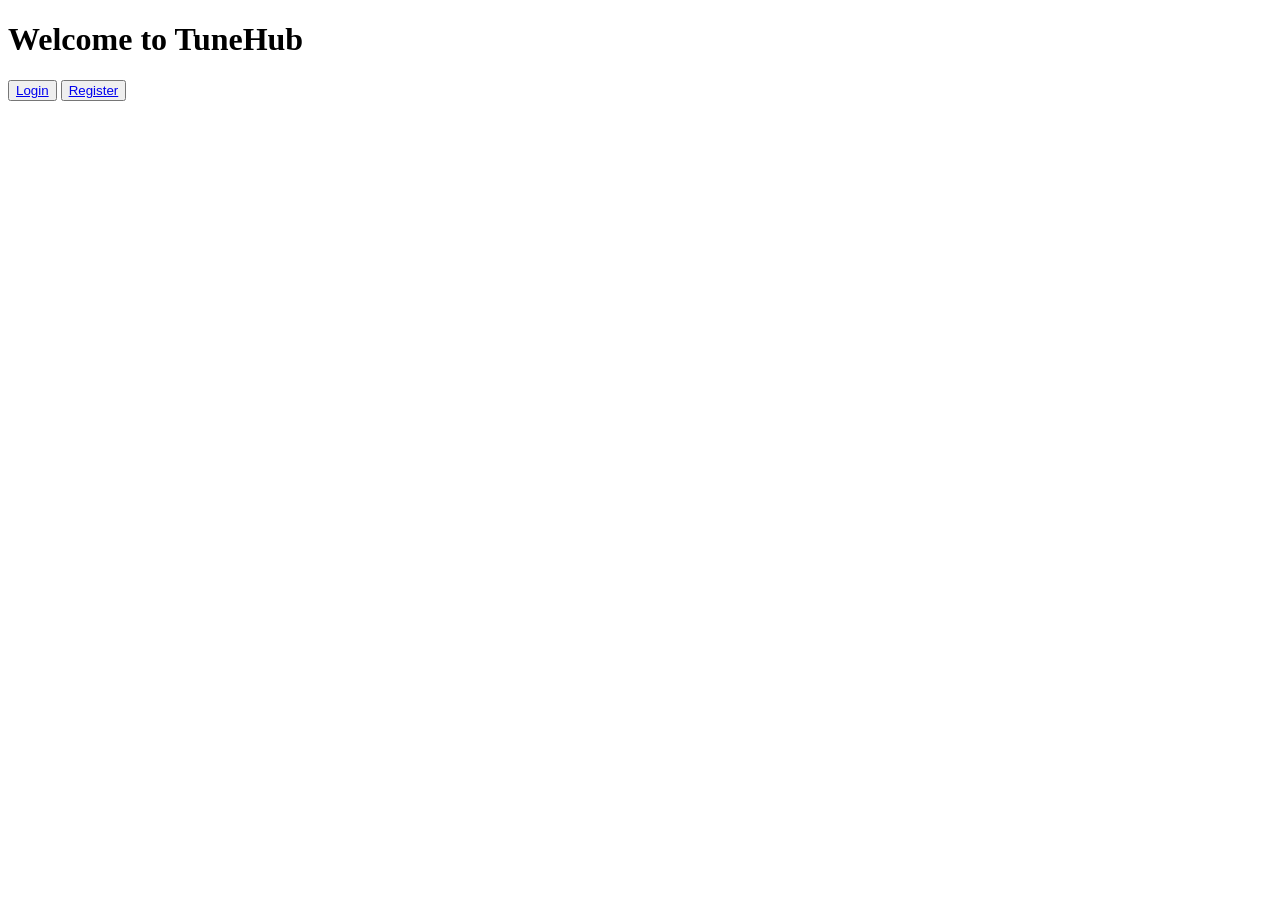
<file: com.tunehub/bin/src/main/resources/templates/index.html>
<!DOCTYPE html>
<html  xmlns:th="http://www.thymeleaf.org">
<head>
<meta charset="ISO-8859-1">
<title>Home</title>
<link rel="stylesheet" th:href="@{/css/style.css}">
</head>
<body>
<h1>Welcome to TuneHub</h1>

<div class="overlay-container">
    <div class="overlay">
<button class="ghost" id="logIn" style="text-decoration: none;">
	<a href="login">Login</a>
</button>
<button class="ghost" id="SignUp" style="text-decoration: none;">
	<a href="registration">Register</a>
</button>
</div>
</div>

</body>
</html>
</file>
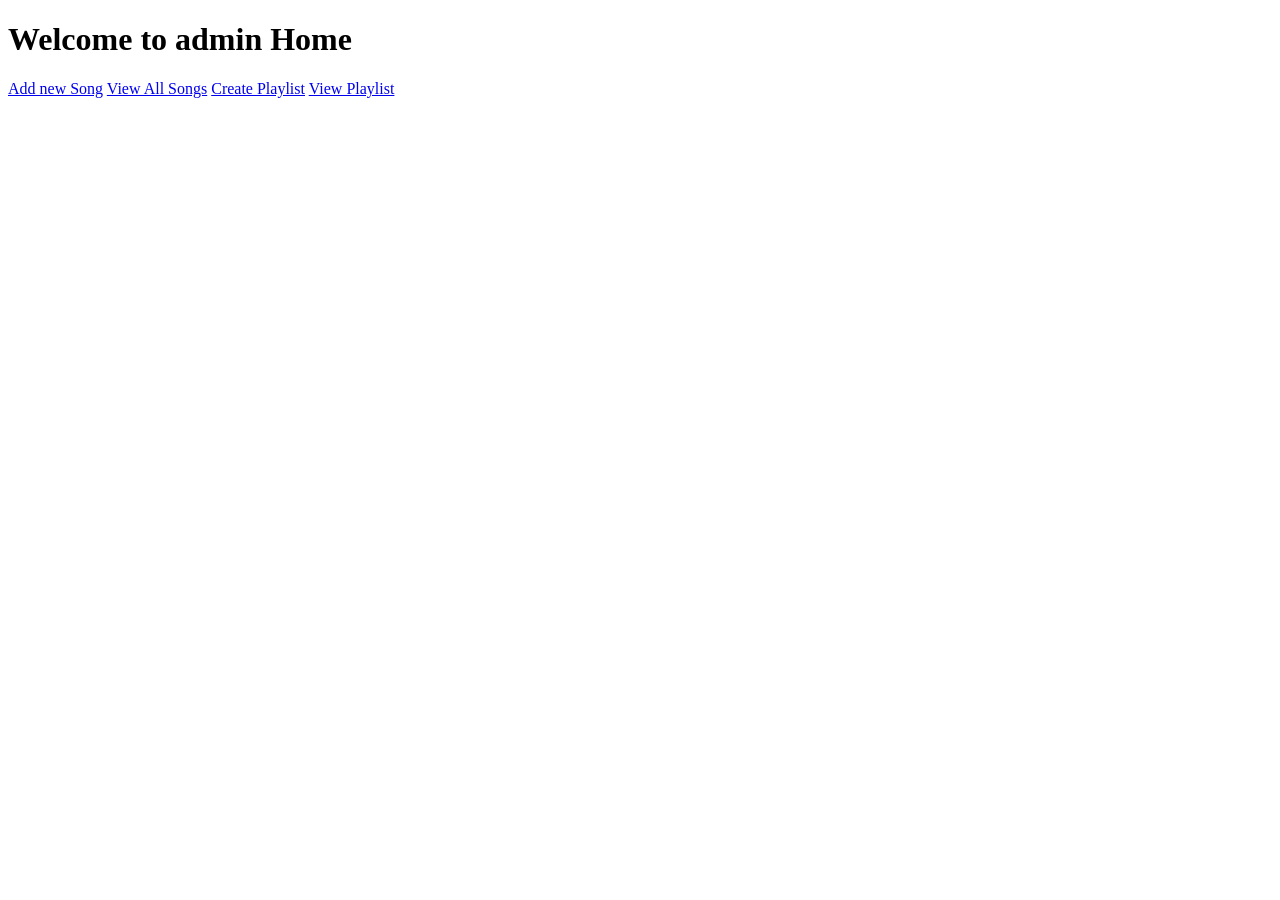
<file: com.tunehub/bin/src/main/resources/templates/adminhome.html>
<!DOCTYPE html>
<html>
<head>
<meta charset="ISO-8859-1">
<title>Admin</title>
</head>
<body>
<h1>Welcome to admin Home</h1>
<a href="newSong">Add new Song</a>

<a href="viewSongs">View All Songs</a>

<a href="createPlaylist">Create Playlist</a>

<a href="viewPlaylist">View Playlist</a>

</body>
</html>
</file>
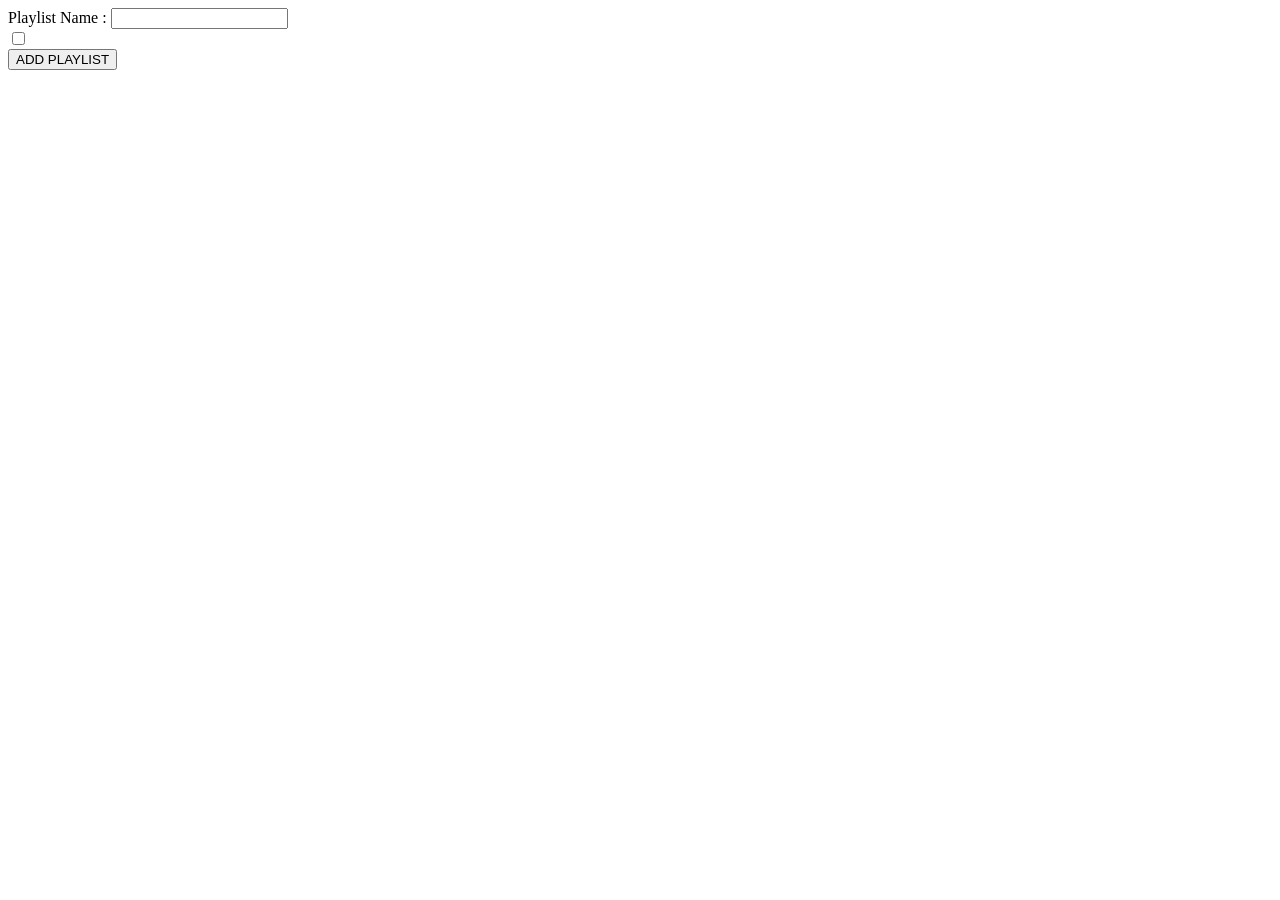
<file: com.tunehub/bin/src/main/resources/templates/createPlaylist.html>
<!DOCTYPE html>
<html xmlns:th="http://www.thymeleaf.org">
<head>
<meta charset="ISO-8859-1">
<title>Insert title here</title>
</head>
<body>
	<form action="addPlaylist" method="post">
		<label>Playlist Name : </label> 
		<input type="text" name="name"/>
		<br />
		<div th:each="song:${songs}">
			<input type="checkbox" th:name="songs" th:value="${song.id}"/>
			<label th:text="${song.name}"></label>
		</div>
		<input type="submit" value="ADD PLAYLIST"/>
	</form>

</body>
</html>
</file>
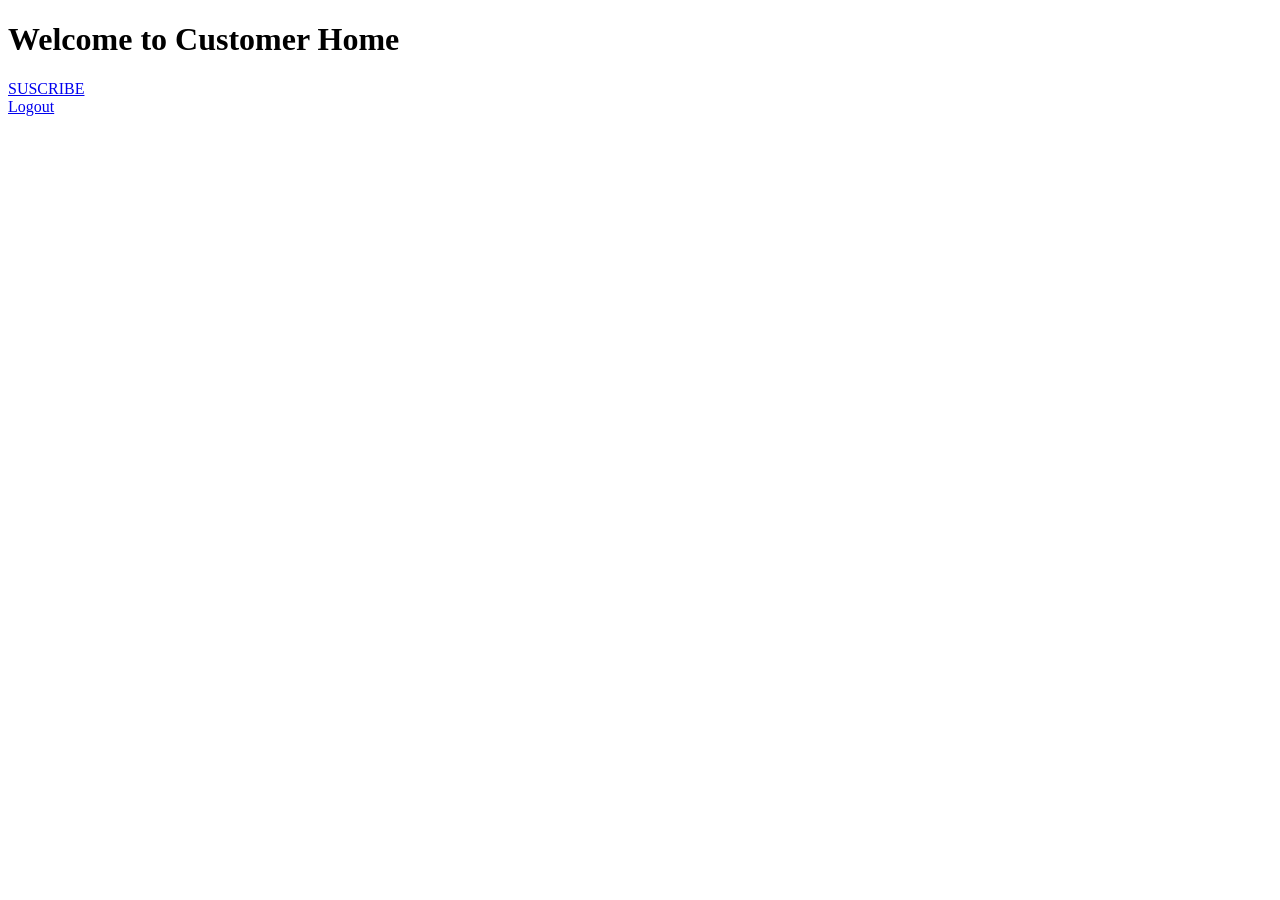
<file: com.tunehub/bin/src/main/resources/templates/customerhome.html>
<!DOCTYPE html>
<html>
<head>
<meta charset="ISO-8859-1">
<title>Customer</title>
</head>
<body>
<h1>Welcome to Customer Home</h1>
<a href="pay">SUSCRIBE</a>
<br/>
<a href="logout">Logout</a>
</body>
</html>
</file>
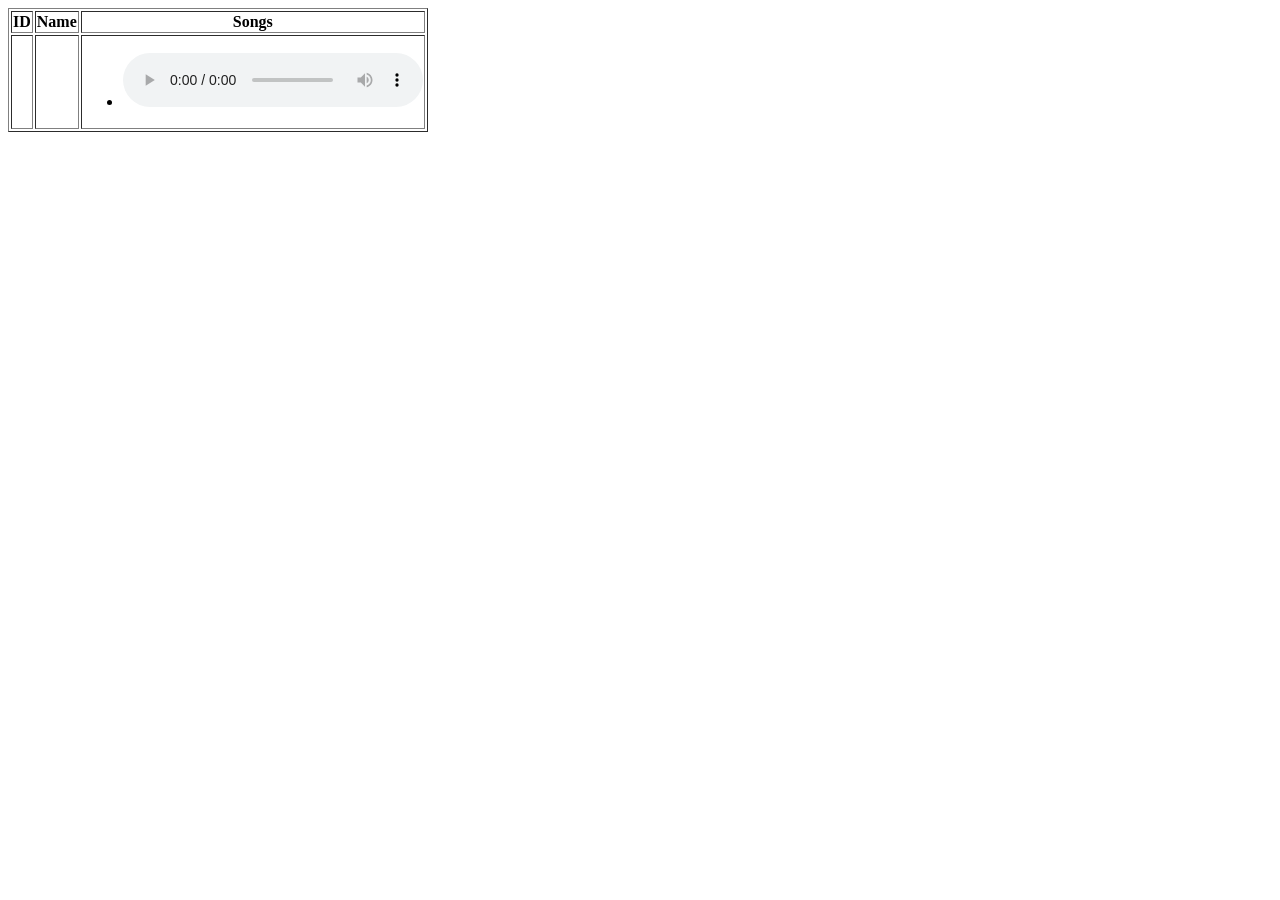
<file: com.tunehub/bin/src/main/resources/templates/displayPlaylist.html>
<!DOCTYPE html>
<html xmlns:th="http://www.thymeleaf.org">
<head>
<meta charset="ISO-8859-1">
<title>Insert title here</title>
</head>
<body>
<table border="1">
		<thead>
			<tr>
				<th>ID</th>
				<th>Name</th>
				<th>Songs</th>
			</tr>
		</thead>
		<tbody>
			<tr th:each="playlist:${playlists}">
				<td th:text="${playlist.id}"></td>
				<td th:text="${playlist.name}"></td>
				<td >
					<ul>
						<li th:each="song:${playlist.songs}">
							<span th:text="${song.name}"></span> 
							<audio controls>
									<source th:src="${song.link}" type="audio/mpeg">
							</audio>
						</li>
					</ul>

				</td>
			</tr>
		</tbody>
	</table>

</body>
</html>
</file>
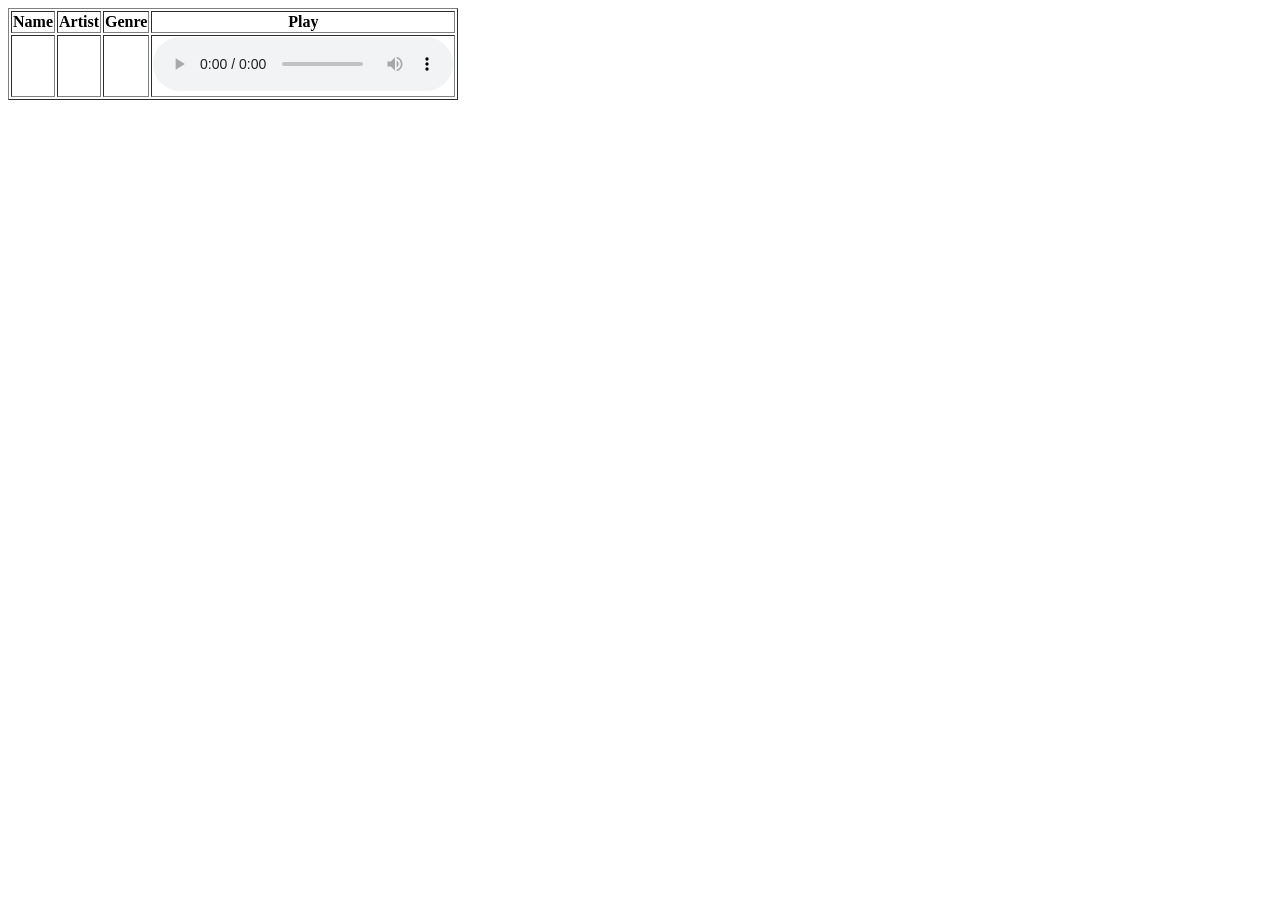
<file: com.tunehub/bin/src/main/resources/templates/displaySongs.html>
<!DOCTYPE html>
<html xmlns:th="http://www.thymeleaf.org">
<head>
<meta charset="ISO-8859-1">
<title>Insert title here</title>
<style type="text/css">
iframe {
	height: 100px;
	width: 500px;
}
</style>
</head>
<body>
	<table border="1">
		<thead>
			<tr>
				<th>Name</th>
				<th>Artist</th>
				<th>Genre</th>
				<th>Play</th>
			</tr>
		</thead>
		<tbody>
			<tr th:each="song:${songs}">
				<td th:text="${song.name}"></td>
				<td th:text="${song.artist}"></td>
				<td th:text="${song.genre}"></td>
				<td><audio controls>
						<source th:src="${song.link}" type="audio/mpeg">
					</audio></td>
			</tr>
		</tbody>
	</table>

</body>
</html>
</file>
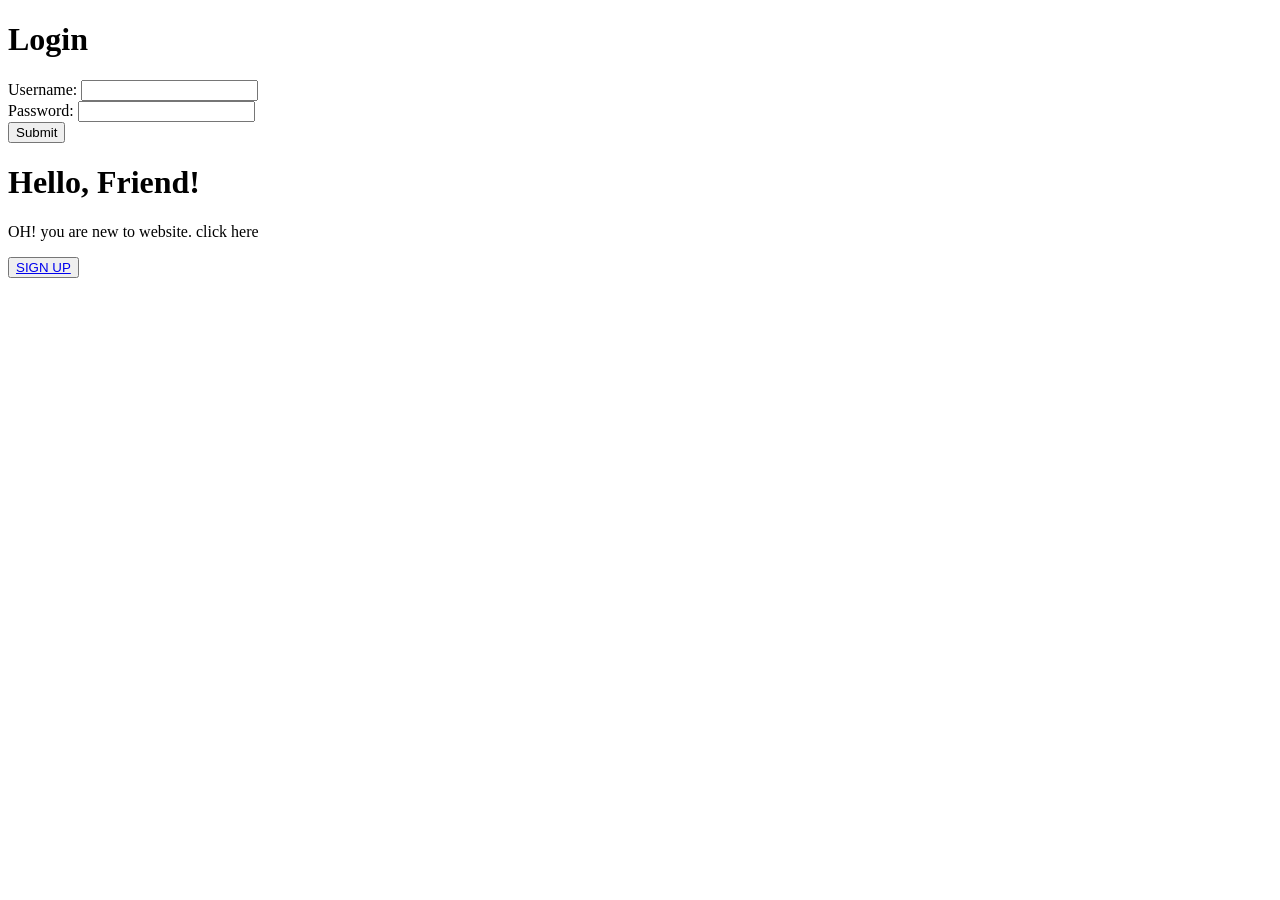
<file: com.tunehub/bin/src/main/resources/templates/login.html>
<!DOCTYPE html>
<html xmlns:th="http://www.thymeleaf.org">
<head>
<meta charset="ISO-8859-1">
<title>Login Form</title>
<link rel="stylesheet" th:href="@{/css/login.css}">
</head>
<body>
	<div class="container" id="container">
		<!-- sign in page -->
		<div class="form-container sign-in-container">
			<form action="validate" method="post" class="form" id="login">
				<h1 class="form__title">Login</h1>
				<div class="form__input-group">
					<label for="username">Username: </label> 
					<input type="text"	name="email" class="form__input" id="username"  required>
				</div>
				<div class="form__input-group">
					<label for="pass">Password: </label> 
					<input type="password" name="password" class="form__input" id="pass" required>
				</div>
				<div class="form__input-group">
					<button type="submit" class="form__button">Submit</button>
				</div>
			</form>
		</div>
		<div class="overlay-container">
			<div class="overlay">
				<div class="overlay-panel overlay-right">
					<h1>Hello, Friend!</h1>
					<p>OH! you are new to website. click here</p>
					<button class="ghost" id="signUp" style="text-decoration: none;">
						<a href="registration">SIGN UP</a>
					</button>
				</div>
			</div>
		</div>
	</div>

</body>
</html>
</file>
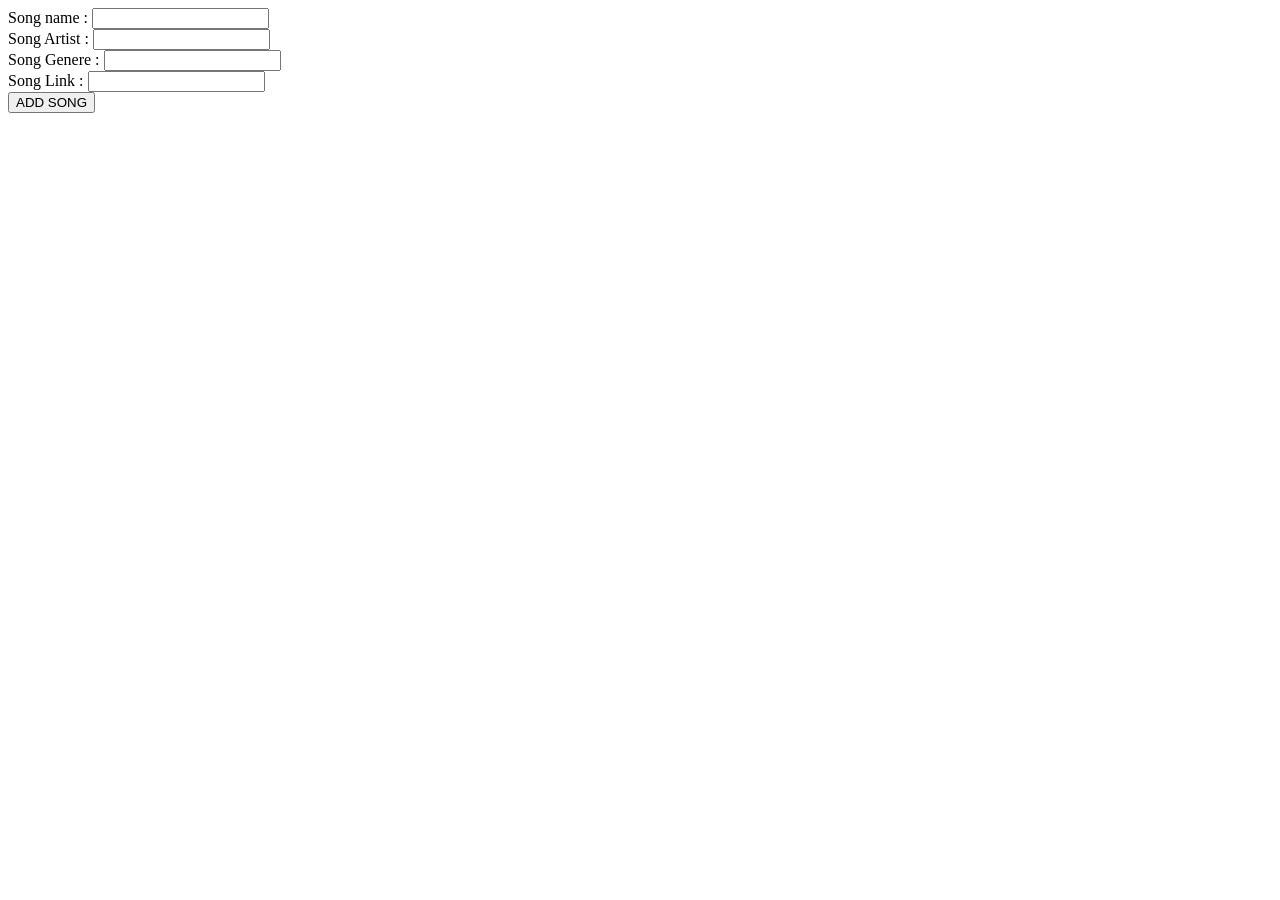
<file: com.tunehub/bin/src/main/resources/templates/newSong.html>
<!DOCTYPE html>
<html>
<head>
<meta charset="ISO-8859-1">
<title>Insert title here</title>
</head>
<body>
<form action="addSong" method="post">
<label>Song name : </label>
<input type="text" name="name"/>
<br/>

<label>Song Artist : </label>
<input type="text" name="artist"/>
<br/>

<label>Song Genere : </label>
<input type="text" name="genre"/>
<br/>

<label>Song Link : </label>
<input type="text" name="link"/>
<br/>

<input type="submit" value="ADD SONG"/>

</form>

</body>
</html>
</file>
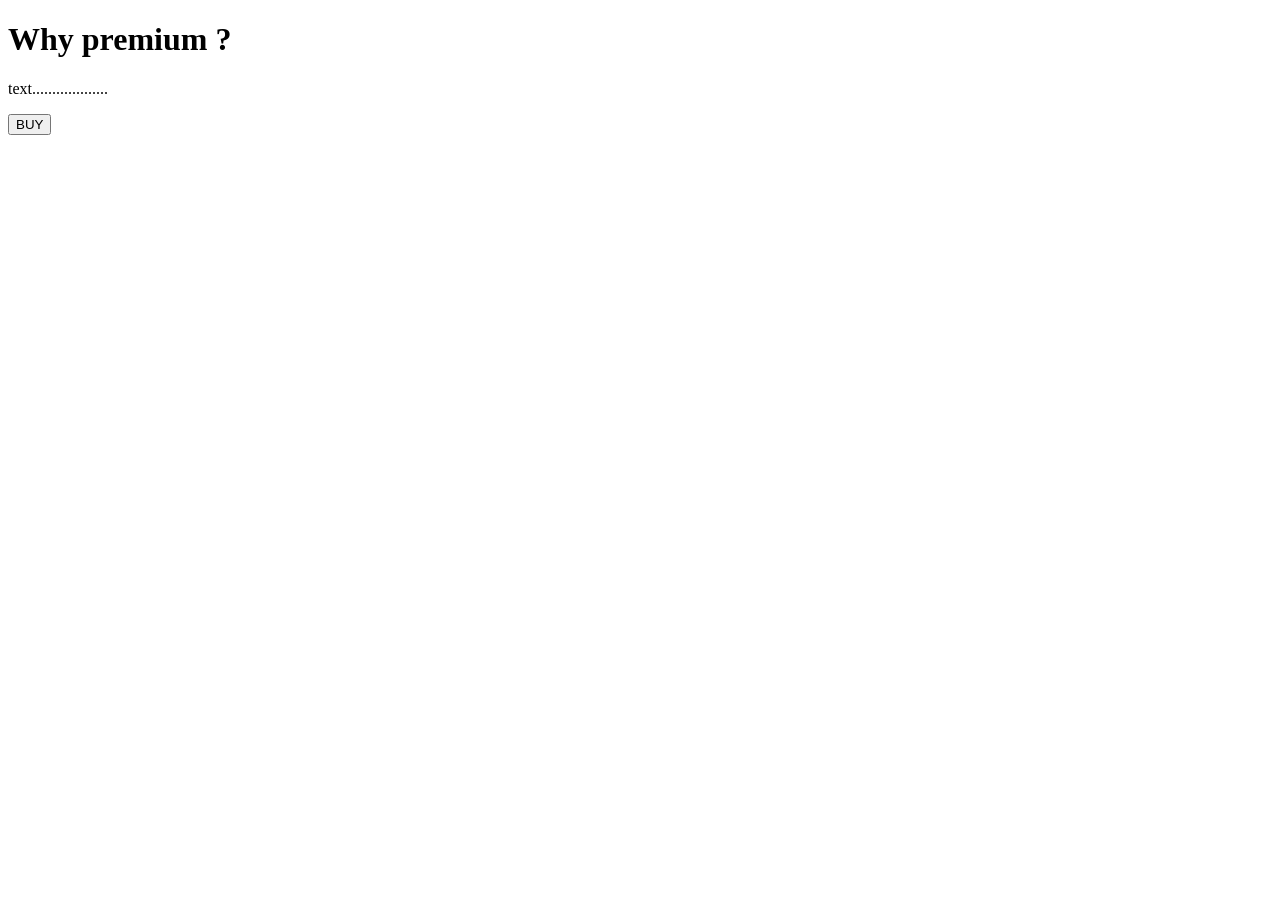
<file: com.tunehub/bin/src/main/resources/templates/pay.html>
<!DOCTYPE html>
<html xmlns:th="https://www.thymeleaf.org">
<head>
<meta charset="ISO-8859-1">
	
	<title>Payment</title>
	<script src="https://checkout.razorpay.com/v1/checkout.js"></script>
	<script src="https://code.jquery.com/jquery-3.5.1.min.js"></script>

</head>
<body>
<div>

		<h1>Why premium ? </h1>
		<p>text...................</p>
		
    	<form id="payment-form">
	        <button type="submit" class="buy-button" >BUY</button>
	    </form>
   
</div>

<script>
$(document).ready(function() {
    $(".buy-button").click(function(e) {
        e.preventDefault();
        var form = $(this).closest('form');
        
        
        createOrder();
    });
});

function createOrder() {
	
    $.post("/createOrder")
        .done(function(order) {
            order = JSON.parse(order);
            var options = {
                "key": "rzp_test_F0anzqHoIB948g",
                "amount": order.amount_due.toString(),
                "currency": "INR",
                "name": "Tune Hub",
                "description": "Test Transaction",
                "order_id": order.id,
                "handler": function (response) {
                    verifyPayment(response.razorpay_order_id, response.razorpay_payment_id, response.razorpay_signature);
                },
                "prefill": {
                    "name": "Your Name",
                    "email": "test@example.com",
                    "contact": "9999999999"
                },
                "notes": {
                    "address": "Your Address"
                },
                "theme": {
                    "color": "#F37254"
                }
            };
            var rzp1 = new Razorpay(options);
            rzp1.open();
        })
        .fail(function(error) {
            console.error("Error:", error);
        });
}

function verifyPayment(orderId, paymentId, signature) {
     $.post("/verify", { orderId: orderId, paymentId: paymentId, signature: signature })
         .done(function(isValid) {
             if (isValid) {
                 alert("Payment successful");
                 window.location.href = 'payment-success';
             } else {
                 alert("Payment failed");
                 window.location.href = 'payment-failure';
             }
         })
         .fail(function(error) {
             console.error("Error:", error);
         });
}
</script>
</body>
</html>
</file>
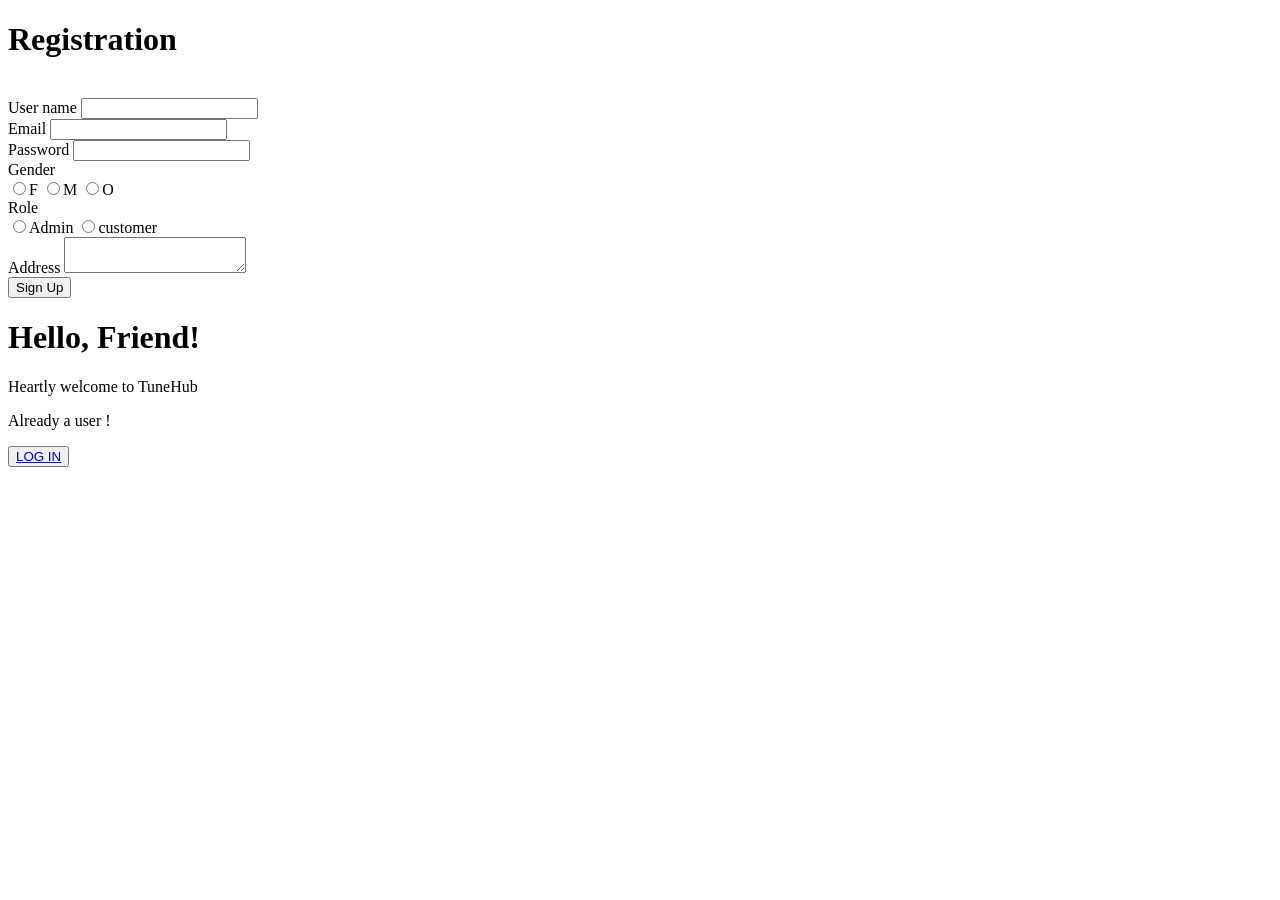
<file: com.tunehub/bin/src/main/resources/templates/registration.html>
<!DOCTYPE html>
<html xmlns:th="http://www.thymeleaf.org">
<head>
<meta charset="ISO-8859-1">
<title>Sign Up Form</title>
<link rel="stylesheet" th:href="@{/css/registration.css}">
</head>
<body>
<div class="container" id="container">
      <!-- sign in page -->
      <div class="form-container sign-in-container">
        <form action="register" method="post" class="form" id="login">
          <h1 class="form__title">Registration</h1><br/>
          <div class="form__input-group">
            <label for="username">User name </label>
            <input type="text" name="username" class="form__input" id="username" maxlength="100" required> 
          </div>
          <div class="form__input-group">
            <label for="email">Email </label>
            <input type="email" name="email" class="form__input" id="username" maxlength="100" required> 
          </div>
          <div class="form__input-group">
            <label for="pass">Password</label>
            <input type="password" name="password" class="form__input" id="pass" maxlength="100" required> 
          </div>
          <div class="radio">
            <label for="pass">Gender </label><br/>
            <input type="radio" name="gender" value="female">F 
		        <input type="radio"	name="gender" value="male">M 
		        <input type="radio" name="gender" value="other">O
          </div>
          <div class="radio">
            <label for="role">Role</label><br/>
            <input type="radio"	name="role" value="admin">Admin
		        <input type="radio"	name="role" value="customer">customer 
          </div>
          <div class="form address">
            <label for="username">Address </label>
            <textarea class="area" name="address"></textarea>
          </div>
          <div class="form__input-group">
            <button type="submit" class="form__button">Sign Up</button>
          </div>
       </form>
      </div>
      
     
      
     <div class="overlay-container">
          <div class="overlay">
              <div class="overlay-panel overlay-right">
                  <h1>Hello, Friend!</h1>
                  <p>Heartly welcome to TuneHub</p>
                  <p>Already a user !</p>
                  <button class="ghost" id="logIn" style="text-decoration: none;">
                    <a href="login">LOG IN</a>
                  </button>
              </div>
          </div>
      </div>
   </div>
</body>
</html>
</file>
